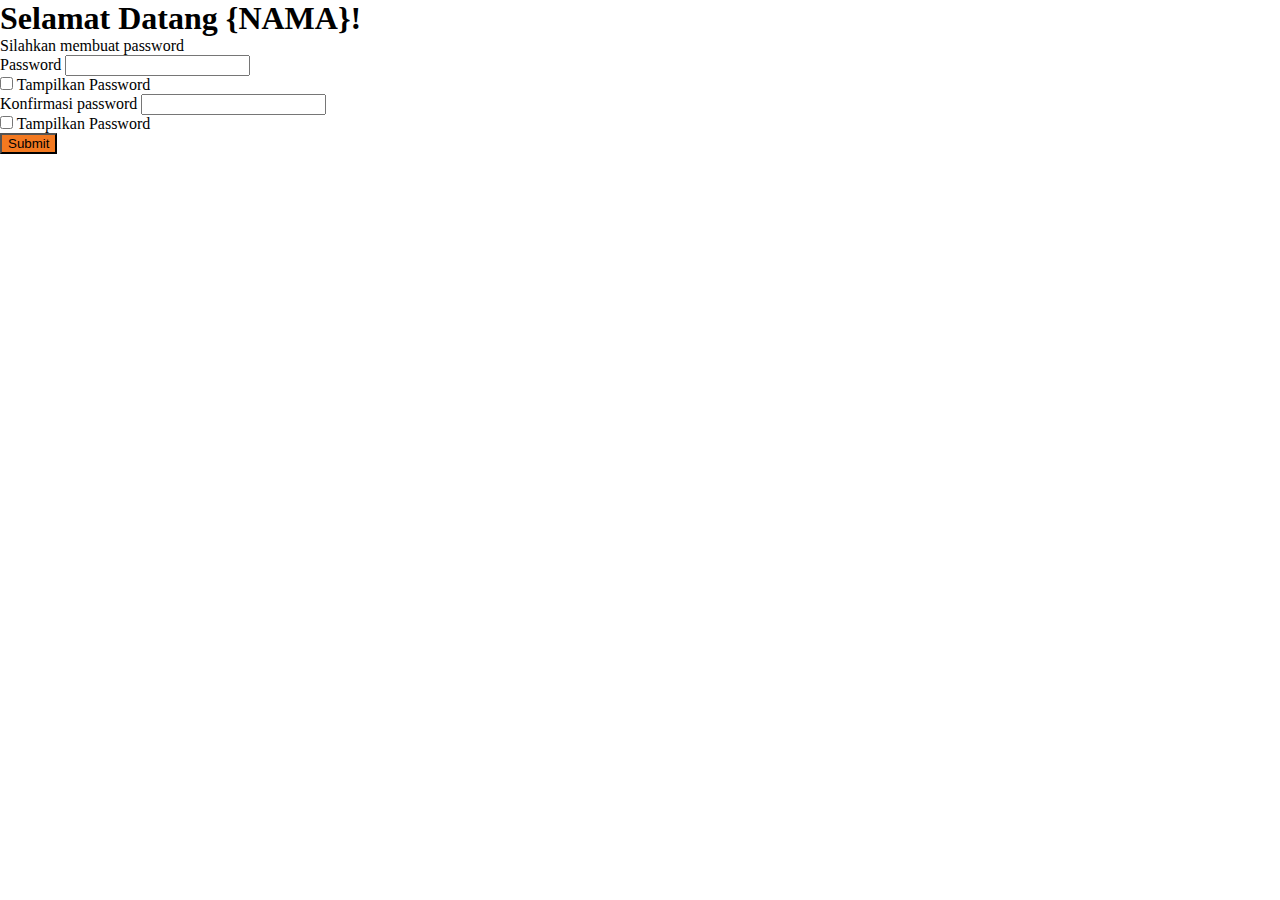
<file: welcome.html>
<!DOCTYPE html>
<html lang="en">
<head>
    <meta charset="UTF-8">
    <meta http-equiv="X-UA-Compatible" content="IE=edge">
    <meta name="viewport" content="width=device-width, initial-scale=1.0">
    <title>Document</title>

    <link href="https://cdn.jsdelivr.net/npm/bootstrap@5.2.2/dist/css/bootstrap.min.css" rel="stylesheet" integrity="sha384-Zenh87qX5JnK2Jl0vWa8Ck2rdkQ2Bzep5IDxbcnCeuOxjzrPF/et3URy9Bv1WTRi" crossorigin="anonymous">
    <link rel="stylesheet" href="./styles/style.css">
</head>
<body>
    <main class="container d-flex justify-content-center mt-5">
        <div class="col-lg-5">
            <h1 class="fs-1">Selamat Datang {NAMA}!</h1>
            <p>Silahkan membuat password</p>
            <form action="">
                <div class="mb-3">
                    <label for="createpassword" class="form-label fw-semibold">Password</label>
                    <input type="password" class="form-control" id="createpassword" maxlength="6" required>
                    <div class="mb-3 mt-1">
                        <input type="checkbox" class="form-check-input" id="showcreatepassword">
                        <label class="form-check-label" for="showcreatepassword">Tampilkan Password</label>
                    </div>
                </div>
                <div class="mb-3">
                    <label for="confirmpassword" class="form-label fw-semibold">Konfirmasi password</label>
                    <input type="password" class="form-control" id="confirmpassword"  maxlength="6" required>
                    <div class="mb-3 mt-1">
                        <input type="checkbox" class="form-check-input" id="showconfirmpassword">
                        <label class="form-check-label" for="showconfirmpassword">Tampilkan Password</label>
                    </div>
                </div>
                <button type="submit" class="tombolsubmit mb-3 w-100 btn btn-primary">Submit</button>
            </form>
        </div>
    </main>
</body>
</html>
</file>
<file: styles/style.css>
* {
  margin: 0;
}

.pra-login {
  height: 100vh;
  width: 100vw;
  background-image: url("../src/background.png");
  background-position: center;
  background-size: cover;
}

.tombolsubmit {
  background-color: #F37920 !important;
  --bs-primary: #F37920;
}/*# sourceMappingURL=style.css.map */
</file>
